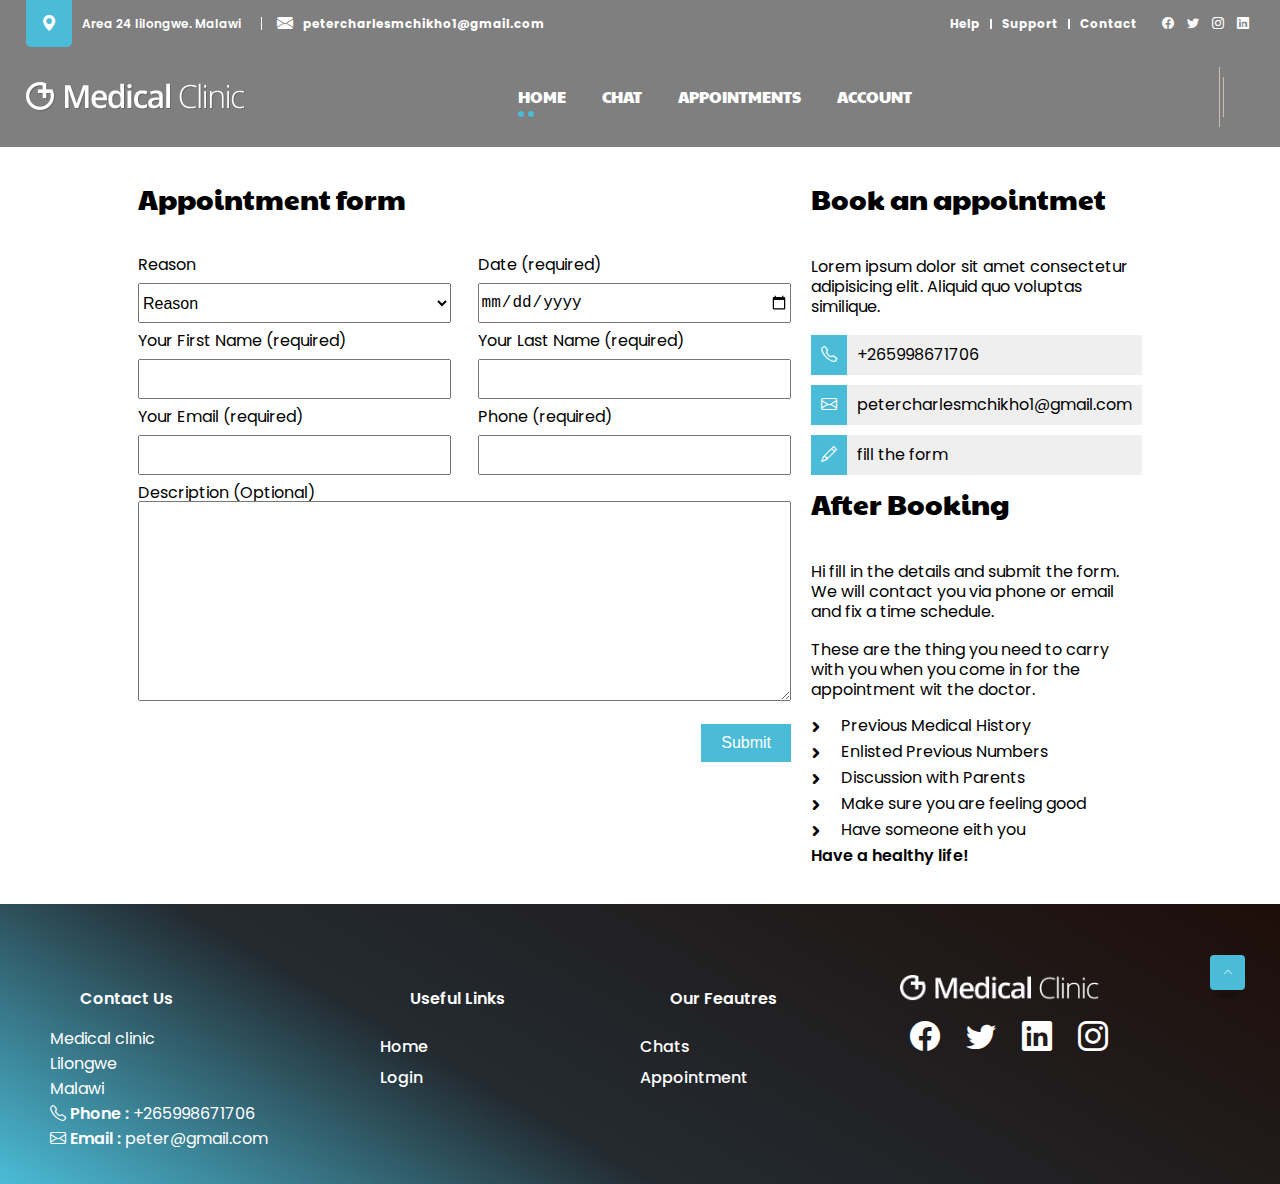
<file: pages/appointments.html>
<!DOCTYPE html>
<html lang="en">
<head>
    <meta charset="UTF-8">
    <meta http-equiv="X-UA-Compatible" content="ie=edge">
    <meta name="viewport" content="width=device-width, initial-scale=1.0">
    <title>Document</title>
    <link rel="stylesheet" href="../assets/css/index.css">
    <link rel="stylesheet" href="../assets/vendor/bootstrap-icons/bootstrap-icons.css">
</head>
<body class="appointment">
    <header id="header" >
        <div class="top-nav">
            <div class="top-nav-left">

                <div class="top-nav-email-location">
                    <div class="top-nav-location">
                        <div class="top-nav-location-icon">
                            <i class="bi bi-geo-alt-fill">

                            </i>
                        </div>
                    </div>
                    <div class="top-nav-email">
                        <div class="top-nav-location-text">
                            <p>
                                Area 24 lilongwe. Malawi
                            </p>
                        </div>
                        <span class="line">

                        </span>
                        <div class="top-nav-email-icon">
                            <i class="bi bi-envelope-fill">

                            </i>
                        </div>
                        <div class="top-nav-email-text">
                            <a href="">
                                petercharlesmchikho1@gmail.com
                            </a>
                        </div>

                    </div>
                </div>
                
                

            </div>
            <div class="top-nav-right">
                <div class="top-nav-links">
                    <div class="top-nav-normal-links">
                        <a href="" class="top-nav-normal-link">
                            Help
                            
                        </a>
                        <span class="social-line">

                        </span>

                        <a href="" class="top-nav-normal-link">
                            Support
                        </a>
                        <span class="social-line">

                        </span>
                        <a href="" class="top-nav-normal-link">
                            Contact
                        </a>

                    </div>
                    <div class="top-nav-social-links">
                        <a href="" class="top-nav-social-link">
                            <i class="bi bi-facebook"></i>
                        </a>
                        <a href="" class="top-nav-social-link">
                            <i class="bi bi-twitter"></i>
                        </a>
                        <a href="" class="top-nav-social-link">
                            <i class="bi bi-instagram"></i>
                        </a>
                        <a href="" class="top-nav-social-link">
                            <i class="bi bi-linkedin"></i>
                        </a>
                    </div>
                </div>

            </div>
        </div>
        <nav>
            <div class="nav-logo">
                <a href="../index.html">
                    <img src="../assets/images/logo.png" alt="">
                </a>

            </div>
            <div class="nav-links-container">
                <ul class="nav-links">
                    <li class="nav-link-main active">
                        <a href="../index.html"  class="main-link">HOME</a>
                    </li>
                    <li class="nav-link-main">
                        <a href="" class="main-link">CHAT</a>
                    </li>
                    <li class="nav-link-main">
                        <a href="#" class="main-link">APPOINTMENTS</a>
                    </li>
                    <li class="nav-link-main">
                        <a href="login/account.html" class="main-link">ACCOUNT</a>
                    </li>
                    
                    
                </ul>

            </div>
            <div class="search-contact">
                <div class="search-contact-lines">
                    <span class="line-one"></span>
                    <span class="line-two"></span>
                </div>
                <div class="search-contact-contact">
                    <a href="pages/login/login.html">
                        <button>
                            LOGIN
                        </button>
                    </a>
                    
                </div>
                <div class="nav-opener">
                    <i class="bi bi-list" id="open-nav"></i>
                </div>

            </div>

        </nav>
        <div class="mobile-nav">
            <div class="nav-container">
                <div class="logo-close">
                    <img src="../assets/images/logo.png" alt="">
                    <i class="bi bi-x" id="close-nav">

                    </i>
                </div>
                <div class="mobile-links">
                    <ul class="mobile-nav-links">
                        <li class="mobile-nav-link-main drop-down-main active">
                            <a href="../index.html"  class="mobile-main-link">HOME
                                
                            </a>
                            
                        </li>
                        <li class="mobile-nav-link-main">
                            <a href="" class="mobile-main-link">CHAT
                                
                            </a>
                        </li>
                        <li class="mobile-nav-link-main drop-down-main">
                            <a href="appointments.html" class="mobile-main-link">APPOINTMENT
                                
                            </a>
                            
                        </li>
                        <li class="mobile-nav-link-main ">
                            <a href="login/account.html" class="mobile-main-link border-bottom">ACCOUNT
                                
                            </a>
                        </li>
                    </ul>
                </div>
                <div class="mobile-social-links">
                    <a href="">
                        <i class="bi bi-facebook"></i>
                    </a>
                    <a href="">
                        <i class="bi bi-twitter"></i>
                    </a>
                    <a href="">
                        <i class="bi bi-instagram"></i>
                    </a>
                    <a href="">
                        <i class="bi bi-linkedin"></i>
                    </a>

                </div>
                <div class="mobile search-contact-contact">
                    <a href="pages/login/login.html">
                        <button>
                            LOGIN
                        </button>
                    </a>
                    
                </div>
                
                
            </div>

        </div>

    </header>
    <main class="appointment">
        <div class="appointment-form section-padding">
            <form action="" id="form">
                <h6>Appointment form </h6>
                <div class="side-by-side">
                    <div class="left">
                        <label for="">Reason</label>
                        <select name="" id="">
                            <option value="">Reason</option>
                        </select>

                    </div>
                    <div class="right">
                        <label for="">Date (required)</label>
                        <input type="date" name="" id="">

                    </div>
                    
                </div>
                <div class="side-by-side">
                    <div class="left">
                        <label for="">Your First Name (required) </label>
                        <input type="text" name="" id="">

                    </div>
                    <div class="right">
                        <label for="">Your Last Name (required)</label>
                        <input type="text" name="" id="">

                    </div>
                    
                </div>
                <div class="side-by-side">
                    <div class="left">
                        <label for="">Your Email (required) </label>
                        <input type="email" name="" id="">

                    </div>
                    <div class="right">
                        <label for="">Phone (required)</label>
                        <input type="number" name="" id="">

                    </div>
                    
                </div>
                <label for="">Description (Optional)</label>
                <textarea name="" id="" cols="30" rows="10"></textarea>
                <div class="submit">
                    <button type="submit">
                        Submit
                    </button>
                </div>
            </form>
            <div class="description">
                <h6>Book an appointmet</h6>
                <p>
                    Lorem ipsum dolor sit amet consectetur
                 adipisicing elit. Aliquid quo voluptas similique.
                </p>
                <div class="contact">
                    <div class="icon">
                        <i class="bi bi-telephone">

                        </i>
                    </div>
                    <div class="text">
                        <p>+265998671706</p>
                    </div>
                </div>
                <div class="contact">
                    <div class="icon">
                        <i class="bi bi-envelope">

                        </i>
                    </div>
                    <div class="text">
                        <p>petercharlesmchikho1@gmail.com</p>
                    </div>
                </div>
                <a href="#form" class="contact">
                    <div class="icon">
                        <i class="bi bi-pencil">

                        </i>
                    </div>
                    <div class="text">
                        <p>fill the form</p>
                    </div>
                </a >
                <h6>After Booking</h6>

                <p>Hi fill in the details and submit the form. We will contact you via phone or email and fix a time schedule.</p>

                <p>These are the thing you need to carry with you when you come in for the appointment wit the doctor.</p>

                    <span><i class="bi bi-chevron-right"></i>Previous Medical History</span>
                    <span><i class="bi bi-chevron-right"></i>Enlisted Previous Numbers</span>
                    <span><i class="bi bi-chevron-right"></i>Discussion with Parents</span>
                    <span><i class="bi bi-chevron-right"></i>Make sure you are feeling good</span>
                    <span><i class="bi bi-chevron-right"></i>Have someone eith you</span>

                <span class="bold">Have a healthy life!</span>

            </div>
        </div>

        
        

    </main>
    <a class="scroll-top scroll-to-target" id="back-to-top" href="#">
        <i class="bi bi-chevron-up"></i>
    </a>
    <footer class="section-padding padding-bottom">
        <div class="top">
          <div class="left-container">
            <div class="footer-heading-location">
              <div class="heading">
                <p class="bold larger">Contact Us</p>
              </div>
              <div class="list-items">
                <p class="not-link">Medical clinic</p>
                <p class="not-link">Lilongwe</p>
                <p class="not-link">Malawi</p>
                <div class="contact-info">
                  <p class="not-link"><i class="bi bi-telephone  white"></i>&nbsp;<span class="white">Phone : </span>+265998671706</p>
                  <p class="not-link"><i class="bi bi-envelope  white"></i>&nbsp;<span class="white">Email : </span>peter@gmail.com</p>
                </div>
              </div>
            </div>
            <div class="footer-heading">
              <div class="heading">
                <p class="bold larger">Useful Links</p>
              </div>
              <div class="list-items">
                <ul class="gray">
                  <li><a href="">Home</a></li>
                  <li><a href="">Login</a></li>
                </ul>
              </div>
            </div>
            <div class="footer-heading">
              <div class="heading">
                <p class="bold larger">Our Feautres</p>
              </div>
              <div class="list-items">
                <ul class="gray">
                  <li><a href="">Chats</a></li>
                  <li><a href="">Appointment</a></li>
                  
                  
                </ul>
              </div>
            </div>
          </div>
          
          <div class="footer-heading last">
            <div class="logo">
              <a href="">
                <img src="../assets/images/logo.png" alt="logo">
                
              </a>
              
            </div>
            <div class="social-links">
              <a href=""><i class="bi bi-facebook"></i></a>
              <a href=""><i class="bi bi-twitter"></i></a>
              <a href=""><i class="bi bi-linkedin"></i></a>
              <a href=""><i class="bi bi-instagram"></i></a>
            </div>
          </div>
        </div>
        
      </footer>
    <script src="../assets/js/main.js"></script>
    
    
</body>
</html>
</file>
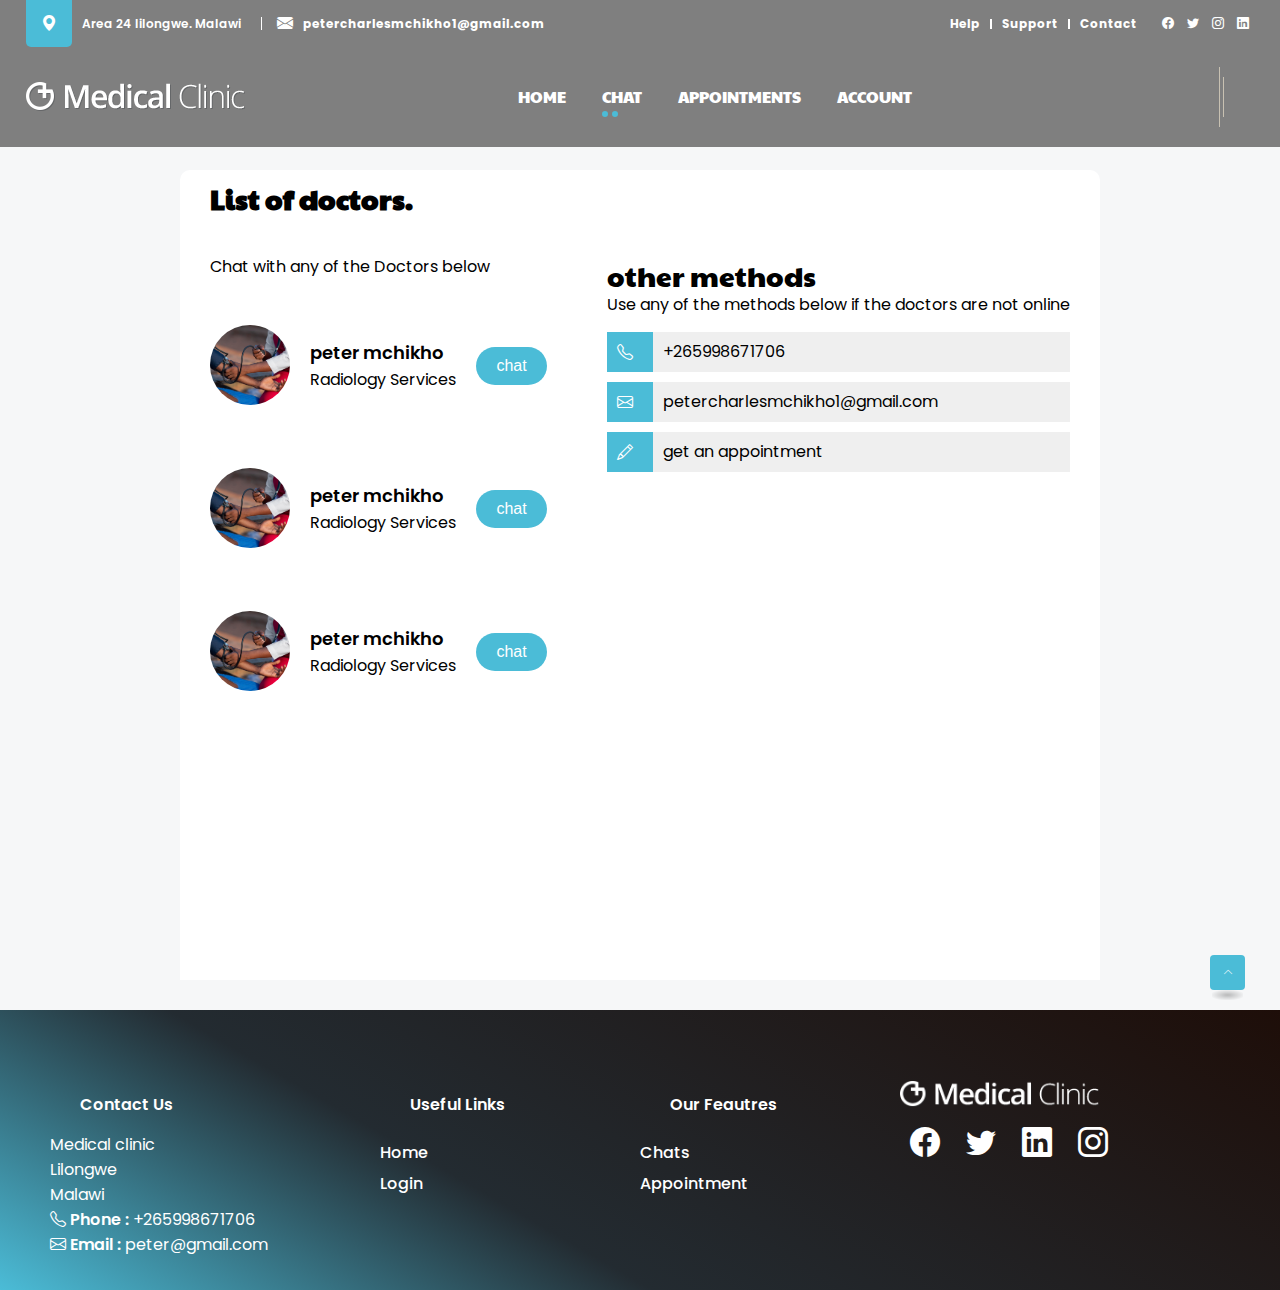
<file: pages/chatlist.html>
<!DOCTYPE html>
<html lang="en">
<head>
    <meta charset="UTF-8">
    <meta http-equiv="X-UA-Compatible" content="ie=edge">
    <meta name="viewport" content="width=device-width, initial-scale=1.0">
    <title>Document</title>
    <link rel="stylesheet" href="../assets/css/index.css">
    <link rel="stylesheet" href="../assets/vendor/bootstrap-icons/bootstrap-icons.css">
</head>
<body class="appointment">
    <header id="header" >
        <div class="top-nav">
            <div class="top-nav-left">

                <div class="top-nav-email-location">
                    <div class="top-nav-location">
                        <div class="top-nav-location-icon">
                            <i class="bi bi-geo-alt-fill">

                            </i>
                        </div>
                    </div>
                    <div class="top-nav-email">
                        <div class="top-nav-location-text">
                            <p>
                                Area 24 lilongwe. Malawi
                            </p>
                        </div>
                        <span class="line">

                        </span>
                        <div class="top-nav-email-icon">
                            <i class="bi bi-envelope-fill">

                            </i>
                        </div>
                        <div class="top-nav-email-text">
                            <a href="">
                                petercharlesmchikho1@gmail.com
                            </a>
                        </div>

                    </div>
                </div>
                
                

            </div>
            <div class="top-nav-right">
                <div class="top-nav-links">
                    <div class="top-nav-normal-links">
                        <a href="" class="top-nav-normal-link">
                            Help
                            
                        </a>
                        <span class="social-line">

                        </span>

                        <a href="" class="top-nav-normal-link">
                            Support
                        </a>
                        <span class="social-line">

                        </span>
                        <a href="" class="top-nav-normal-link">
                            Contact
                        </a>

                    </div>
                    <div class="top-nav-social-links">
                        <a href="" class="top-nav-social-link">
                            <i class="bi bi-facebook"></i>
                        </a>
                        <a href="" class="top-nav-social-link">
                            <i class="bi bi-twitter"></i>
                        </a>
                        <a href="" class="top-nav-social-link">
                            <i class="bi bi-instagram"></i>
                        </a>
                        <a href="" class="top-nav-social-link">
                            <i class="bi bi-linkedin"></i>
                        </a>
                    </div>
                </div>

            </div>
        </div>
        <nav>
            <div class="nav-logo">
                <a href="../index.html">
                    <img src="../assets/images/logo.png" alt="">
                </a>

            </div>
            <div class="nav-links-container">
                <ul class="nav-links">
                    <li class="nav-link-main ">
                        <a href="../index.html"  class="main-link">HOME</a>
                    </li>
                    <li class="nav-link-main active">
                        <a href="#" class="main-link">CHAT</a>
                    </li>
                    <li class="nav-link-main">
                        <a href="appointments.html" class="main-link">APPOINTMENTS</a>
                    </li>
                    <li class="nav-link-main">
                        <a href="login/account.html" class="main-link">ACCOUNT</a>
                    </li>
                    
                    
                </ul>

            </div>
            <div class="search-contact">
                <div class="search-contact-lines">
                    <span class="line-one"></span>
                    <span class="line-two"></span>
                </div>
                <div class="search-contact-contact">
                    <a href="pages/login/login.html">
                        <button>
                            LOGIN
                        </button>
                    </a>
                    
                </div>
                <div class="nav-opener">
                    <i class="bi bi-list" id="open-nav"></i>
                </div>

            </div>

        </nav>
        <div class="mobile-nav">
            <div class="nav-container">
                <div class="logo-close">
                    <img src="../assets/images/logo.png" alt="">
                    <i class="bi bi-x" id="close-nav">

                    </i>
                </div>
                <div class="mobile-links">
                    <ul class="mobile-nav-links">
                        <li class="mobile-nav-link-main drop-down-main active">
                            <a href="../index.html"  class="mobile-main-link">HOME
                                
                            </a>
                            
                        </li>
                        <li class="mobile-nav-link-main">
                            <a href="" class="mobile-main-link">CHAT
                                
                            </a>
                        </li>
                        <li class="mobile-nav-link-main drop-down-main">
                            <a href="appointments.html" class="mobile-main-link">APPOINTMENT
                                
                            </a>
                            
                        </li>
                        <li class="mobile-nav-link-main ">
                            <a href="login/account.html" class="mobile-main-link border-bottom">ACCOUNT
                                
                            </a>
                        </li>
                    </ul>
                </div>
                <div class="mobile-social-links">
                    <a href="">
                        <i class="bi bi-facebook"></i>
                    </a>
                    <a href="">
                        <i class="bi bi-twitter"></i>
                    </a>
                    <a href="">
                        <i class="bi bi-instagram"></i>
                    </a>
                    <a href="">
                        <i class="bi bi-linkedin"></i>
                    </a>

                </div>
                <div class="mobile search-contact-contact">
                    <a href="pages/login/login.html">
                        <button>
                            LOGIN
                        </button>
                    </a>
                    
                </div>
                
                
            </div>

        </div>

    </header>
    <main class="appointment chat">
        <div class="chat-list">
            <div class="heading">
                <h6>List of doctors.</h6>
            </div>
            <div class="chat-description-chat">
                <div class="chats">
                    <p class="margin-left">Chat with any of the Doctors below</p>
                    <div class="chat">
                        <div class="image">
                            <img src="../../assets/images/banner_bg.png" alt="">
                        </div>
                        <div class="info-chat">
                            <span class="name">
                                peter mchikho
        
                            </span>
                            <span class="service">
                                Radiology Services
                                
                            </span>
        
                        </div>
                        <div class="chat-btn">
                            <a href="">
                                <button>
                                    chat
                                </button>
                            </a>
        
                        </div>
                    </div>
                    <div class="chat">
                        <div class="image">
                            <img src="../../assets/images/banner_bg.png" alt="">
                        </div>
                        <div class="info-chat">
                            <span class="name">
                                peter mchikho
        
                            </span>
                            <span class="service">
                                Radiology Services
                                
                            </span>
        
                        </div>
                        <div class="chat-btn">
                            <a href="">
                                <button>
                                    chat
                                </button>
                            </a>
        
                        </div>
                    </div>
                    <div class="chat">
                        <div class="image">
                            <img src="../../assets/images/banner_bg.png" alt="">
                        </div>
                        <div class="info-chat">
                            <span class="name">
                                peter mchikho
        
                            </span>
                            <span class="service">
                                Radiology Services
                                
                            </span>
        
                        </div>
                        <div class="chat-btn">
                            <a href="">
                                <button>
                                    chat
                                </button>
                            </a>
        
                        </div>
                    </div>

                </div>
                <div class="description-chat">
                    <h6>other methods</h6>
                    <p>Use any of the methods below if the doctors are not online</p>
                    <div class="contact">
                        <div class="icon">
                            <i class="bi bi-telephone">
    
                            </i>
                        </div>
                        <div class="text">
                            <p>+265998671706</p>
                        </div>
                    </div>
                    <div class="contact">
                        <div class="icon">
                            <i class="bi bi-envelope">
    
                            </i>
                        </div>
                        <div class="text">
                            <p>petercharlesmchikho1@gmail.com</p>
                        </div>
                    </div>
                    <a href="appointments.html" class="contact">
                        <div class="icon">
                            <i class="bi bi-pencil">
    
                            </i>
                        </div>
                        <div class="text">
                            <p>get an appointment</p>
                        </div>
                    </a >
                </div>

            </div>
            
        </div>


        
        

    </main>
    <a class="scroll-top scroll-to-target" id="back-to-top" href="#">
        <i class="bi bi-chevron-up"></i>
    </a>
    <footer class="section-padding padding-bottom">
        <div class="top">
          <div class="left-container">
            <div class="footer-heading-location">
              <div class="heading">
                <p class="bold larger">Contact Us</p>
              </div>
              <div class="list-items">
                <p class="not-link">Medical clinic</p>
                <p class="not-link">Lilongwe</p>
                <p class="not-link">Malawi</p>
                <div class="contact-info">
                  <p class="not-link"><i class="bi bi-telephone  white"></i>&nbsp;<span class="white">Phone : </span>+265998671706</p>
                  <p class="not-link"><i class="bi bi-envelope  white"></i>&nbsp;<span class="white">Email : </span>peter@gmail.com</p>
                </div>
              </div>
            </div>
            <div class="footer-heading">
              <div class="heading">
                <p class="bold larger">Useful Links</p>
              </div>
              <div class="list-items">
                <ul class="gray">
                  <li><a href="">Home</a></li>
                  <li><a href="">Login</a></li>
                </ul>
              </div>
            </div>
            <div class="footer-heading">
              <div class="heading">
                <p class="bold larger">Our Feautres</p>
              </div>
              <div class="list-items">
                <ul class="gray">
                  <li><a href="">Chats</a></li>
                  <li><a href="">Appointment</a></li>
                  
                  
                </ul>
              </div>
            </div>
          </div>
          
          <div class="footer-heading last">
            <div class="logo">
              <a href="">
                <img src="../assets/images/logo.png" alt="logo">
                
              </a>
              
            </div>
            <div class="social-links">
              <a href=""><i class="bi bi-facebook"></i></a>
              <a href=""><i class="bi bi-twitter"></i></a>
              <a href=""><i class="bi bi-linkedin"></i></a>
              <a href=""><i class="bi bi-instagram"></i></a>
            </div>
          </div>
        </div>
        
      </footer>
    <script src="../assets/js/main.js"></script>
    
    
</body>
</html>
</file>
<file: assets/css/index.css>
/* CSS RESET*/
@import url('https://fonts.googleapis.com/css2?family=Pacifico&family=Paytone+One&family=Poppins:ital,wght@0,300;0,400;0,500;0,600;0,700;0,800;1,300;1,400;1,500;1,600;1,700;1,800&display=swap');

html, body, div, span, applet, object, iframe,
h1, h2, h3, h4, h5, h6, p, blockquote, pre,
a, abbr, acronym, address, big, cite, code,
del, dfn, em, img, ins, kbd, q, s, samp,
small, strike, strong, sub, sup, tt, var,
b, u, i, center,
dl, dt, dd, header ol, header ul, header li,
footer ol, footer ul, footer li,
fieldset, form, label, legend,
table, caption, tbody, tfoot, thead, tr, th, td,
article, aside, canvas, details, embed, 
figure, figcaption, footer, header, hgroup, 
menu, nav, output, ruby, section, summary,
time, mark, audio, video {
	margin: 0;
	padding: 0;
	border: 0;
	font-size: 100%;
	font: inherit;
	vertical-align: baseline;
}
::-moz-selection { /* Code for Firefox */
  color: var(--color-white);
  background: var(--color-blue);
}

::selection {
  color: var(--color-white);
  background: var(--color-blue);
}
/* HTML5 display-role reset for older browsers */
article, aside, details, figcaption, figure, 
footer, header, hgroup, menu, nav, section {
	display: block;
}
body {
	line-height: 1;
    width:100%;
}
header ol, header ul,footer ol, footer ul {
	list-style: none;
}
blockquote, q {
	quotes: none;
}
blockquote:before, blockquote:after,
q:before, q:after {
	content: '';
	content: none;
}
table {
	border-collapse: collapse;
	border-spacing: 0;
}
button{
    cursor: pointer;
}

/*------------------------------------------------
## Layout
------------------------------------------------*/

/*making 10px our base size*/
html {
	/* 1rem = 10px */
	font-size: 62.5%;

	/* Border Box fix */
	box-sizing: border-box;

	/* Smooth scrolling */
	scroll-behavior: smooth;
    width:100%;
    line-height: 1.5;
	background: var(--color-bg);
    
}


/*------------------------------------------------
## CSS variables
------------------------------------------------*/
:root{
    /*
    COLORS
    */
    
    --color-blue:#4bbcd7;
    --top-color:#fff;
    --color-white:#ffffff;
    --nav-color:rgba(255,255,255,0.3);
    --nav-icons-color:#FFF;
    --font-family:'Poppins', sans-serif;
	--tg-heading-font-family: 'Paytone One', sans-serif;
    --tg-pacifico-font-family: 'Pacifico', cursive;
    /* Screen widths for reference not usage */
    --wide: 128rem; /* 320px diff (1280 px)*/ 
    --desktop: 96rem; /* 240px diff(960 px) */
    --tablet: 72rem; /* 180px diff (720 px)*/
    --phone: 54rem;/*(540 px) */
    /* Text sizing */
    --base-size: 1.6rem; /* 16px */
    --type-scale: 1.1; /*search type scale.com */
    --type-scale-headings:1.33;
    --small: var(--base-size);
    --body: calc( var(--base-size) * var(--type-scale) ); /* 21.33px */
    --body-headings:calc( var(--base-size) * var(--type-scale-headings));
    --h6: calc( var(--body-headings) * var(--type-scale-headings) ); /* 28.43px */
    --h5: calc( var(--h6) * var(--type-scale-headings) );/* 28.43px * 1.33  =37.8 px*/
    --h4: calc( var(--h5) * var(--type-scale-headings) );/* 28.43px * 1.33 * 1.33  = 50.28 px*/
    --h3: calc( var(--h4) * var(--type-scale-headings) );/* 28.43px * 1.33 * 1.33 * 1.33  = 66.8 px*/
    --h2: calc( var(--h3) * var(--type-scale-headings) );/* 28.43px * 1.33 * 1.33 * 1.33 * 1.33  = 88.95 px*/
    --h1: calc( var(--h2) * var(--type-scale-headings) );/* 28.43px * 1.33 * 1.33 * 1.33 * 1.33  = 118.31 px*/

}

/*responsive typography */
@media screen and (max-width: 72rem) {
	:root {
		--type-scale: 1.20;
		--type-scale-headings: 1.20;
	}
}

@media screen and (max-width: 56rem) {
	:root {
		--type-scale: 1.10;
		--type-scale-headings: 1.10;
	}
}
@media screen and (max-width: 30rem) {
	:root {
		--type-scale: 1.05;
		--type-scale-headings: 1.05;
        
    }
}


/*------------------------------------------------
## Typography
------------------------------------------------*/
h1,
h2,
h3,
h4,
h5,
h6 {
	font-family: var(--tg-heading-font-family);
}

h1 {
	font-size: var(--h1);
	line-height: calc( var(--h1) * var(--type-scale) * 1.2 );
}

h2 {
	font-size: var(--h2);
	line-height: calc( var(--h2) * var(--type-scale) * 1.2 );
}

h3 {
	font-size: var(--h3);
	line-height: calc( var(--h3) * var(--type-scale) * 1.2 );
}

h4 {
	font-size: var(--h4);
	line-height: calc( var(--h4) * var(--type-scale) * 1.2 );
}

h5 {
	font-size: var(--h5);
	line-height: calc( var(--h5) * var(--type-scale) * 1.2 );
}

h6 {
	font-size: var(--h6);
	line-height: calc( var(--h6) * var(--type-scale) * 1.2 );
}

p {
	margin-bottom: var(--body);
	font-weight: 400;
	font-size: 16px;
	line-height: 20px;    
}
.sub-info p{
  line-height: 150%;

}
@media screen and (max-width: 30rem) {
	p {
		font-size: 16px;
    }
	h1 {
	font-size: calc(var(--h1) * 1.5);
	line-height: calc( var(--h1) * var(--type-scale) * 1.5 );
}

h2 {
	font-size: calc(var(--h2) * 1.5);
	line-height: calc( var(--h2) * var(--type-scale) * 1.5 );
}

h3 {
	font-size: calc(var(--h3) * 1.5);
	line-height: calc( var(--h3) * var(--type-scale) * 1.5 );
}

h4 {
	font-size: calc(var(--h4) * 1.5);
	line-height: calc( var(--h4) * var(--type-scale) * 1.5 );
}

h5 {
	font-size: calc(var(--h5) * 1.5);
	line-height: calc( var(--h5) * var(--type-scale) * 1.5 );
}

h6 {
	font-size: calc(var(--h6) * 1.5);
	line-height: calc( var(--h6) * var(--type-scale) * 1.5 );
}
}
@media screen and (max-width: 380px) {
	
	h1 {
	font-size: calc(var(--h1) * 1.3);
	line-height: calc( var(--h1) * var(--type-scale) * 1.2 );
}

h2 {
	font-size: calc(var(--h2) * 1.3);
	line-height: calc( var(--h2) * var(--type-scale) * 1.2 );
}

h3 {
	font-size: calc(var(--h3) * 1.3);
	line-height: calc( var(--h3) * var(--type-scale) * 1.2 );
}

h4 {
	font-size: calc(var(--h4) * 1.3);
	line-height: calc( var(--h4) * var(--type-scale) * 1.2 );
}

h5 {
	font-size: calc(var(--h5) * 1.3);
	line-height: calc( var(--h5) * var(--type-scale) * 1.2 );
}

h6 {
	font-size: calc(var(--h6) * 1.3);
	line-height: calc( var(--h6) * var(--type-scale) * 1.2 );
}
}


small,
.small-text {
	font-size: var(--base-size);
	line-height: calc( var(--base-size) * var(--type-scale) );
}


em {
	font-style: italic;
	font-variation-settings: 'wght' 200;
}
form p{
    margin:0;
}


/*------------------------------------------------
## Layout
------------------------------------------------*/
*,
*:before,
*:after {
	position: relative;
	box-sizing: inherit;
}

body {
	font-size: var(--base-size);
	font-family: var(--font-family);
	padding: 0;
	margin: 0;
	box-sizing: border-box;
	color: var(--text-lighter);
	width:100%;
}
html{
	padding: 0;
	margin: 0;
	box-sizing: border-box;
	width:100%;
    background: var(--background);
}

/*------------------------------------------------
## Links
------------------------------------------------*/
a {
	color: unset;
    text-decoration: none;
    font-weight: 700;
}


ol,
ul {
	line-height: var(--body);
}
header{
	position: absolute;
	left: 0;
	top: 0px;
	width: 100%;
	z-index: 1000;
	height: auto;
	transition: position 0.3s;
}

header.header-scrolled{
    position: fixed;
    top:0;
    left:0;
    right:0;
    display:flex;
    flex-direction: column;
    padding-left:0% ;
    padding-right:0% ;
    z-index: 1000;
	-webkit-animation-name: fadeInDown;
	animation-name: fadeInDown;
	-webkit-animation-duration: 1s;
	animation-duration: 1s;
	-webkit-animation-fill-mode: both;
	animation-fill-mode: both;
	}
	@-webkit-keyframes fadeInDown {
	0% {
	opacity: 0;
	-webkit-transform: translate3d(0, -100%, 0);
	transform: translate3d(0, -100%, 0);
	}
	100% {
	opacity: 1;
	-webkit-transform: none;
	transform: none;
	}
	}
	@keyframes fadeInDown {
	0% {
	opacity: 0;
	-webkit-transform: translate3d(0, -100%, 0);
	transform: translate3d(0, -100%, 0);
	}
	100% {
	opacity: 1;
	-webkit-transform: none;
	transform: none;
	}
	}

header .top-nav{
    display:flex;
    justify-content: space-between;
    color: var(--top-color);
	background: var(--nav-color);
    align-items: center;
    font-size: 12px;
	padding-left: 2%;
	padding-right:2%;
    font-weight: 600;
}

header.header-scrolled .top-nav{
	display: none;
	visibility: hidden;
	opacity: 0;
}
header p{
    margin-bottom: 0;  
    font-size: 12px;
    font-weight: 600;  
}

.top-nav-email-location,.top-nav-location,.top-nav-email{
    display: flex;  
}
.top-nav-location-text{
    padding-left: 10px;
}
.top-nav-location-icon{
    padding: 15px;
    background: var(--color-blue);
    border-radius: 0px 0px 5px 5px;
    color:var(--color-white);
    font-size: 16px;
}
.top-nav-email{
    align-items: center;
}
.line{
    background:var(--top-color);
    height: 13px;
    width:1px;
    margin-left: 20px;
    margin-right: 15px;
}
.top-nav-normal-links{
    margin-right:20px;
    
}
.social-line{
    background:var(--top-color);
    height: 10px;
    width:2px;
    margin-left: 10px;
    margin-right: 10px; 
}
.top-nav-social-links a{
    margin-left: 5px;
    margin-right: 5px; 
}
.bi-envelope-fill{
    font-size: 16px;
    margin-right: 10px;
}
.top-nav-links,.top-nav-normal-links{
    display:flex;
    align-items: center;
}

.top-nav a{
	transition: all 0.3s;
	cursor: pointer;
}
.top-nav a:hover{
	color:var(--color-blue);
}

nav{
	width: 100%;
	background: var(--nav-color);
	color: var(--nav-icons-color);
	display:flex;
	justify-content: space-between;
	align-items: center;
	height:100px;
	padding:0px 2%;
	
}
header.header-scrolled nav{
	margin-top: 0px;
	border-radius: 0px;
	background: #7f7f7f;
}
.nav-logo img{
	max-height: 54px;
}
.nav-links-container{
	height:100%;
}
.nav-links-container ul{
	display: flex;
	height:100%;
}
.nav-link-main{
	margin-right: 36px;
	height:100%;
}
.nav-link-main a.main-link{
	height:100%;
    display: flex;
    align-items: center;
    font-size: 16px;
    text-transform: uppercase;
    color: var(--tg-menu-color);
    line-height: 1;
    position: relative;
    z-index: 1;
    font-family: var(--tg-heading-font-family);
	font-weight: 400;
}
.nav-link-main a.main-link::before{
    content: "";
    position: absolute;
    left: 0;
    bottom: 30%;
    width: 6px;
    height: 6px;
    border-radius: 50%;
    background: var(--color-blue);
    transition: .3s ease-in-out;
    opacity: 0;
    margin-left: 20px;
    z-index: 1;
}
.nav-link-main a.main-link::after{
    content: "";
    position: absolute;
    left: 0;
    bottom: 30%;
    width: 6px;
    height: 6px;
    border-radius: 50%;
    background: var(--color-blue);
    transition: .3s ease-in-out;
    opacity: 0;
    margin-left: 20px;
    z-index: 1;
}
.nav-link-main:hover a.main-link::before,
.nav-link-main.active a.main-link::before{
  opacity: 1;
  margin-left: 0px;
  
}
.nav-link-main:hover a.main-link::after,
.nav-link-main.active a.main-link::after{
    opacity: 1;
    margin-left: 10px;   
}

.nav-link-minor li{
	margin-bottom: 20px;
}
 nav ul li .nav-link-minor{
    position: absolute;
    top: 100px;
    min-width: 230px;
	height:auto;
    background: var(--nav-color);
    padding: 18px;
    border: 1px solid #d9d9d9;
    margin: 0 0;
    transform: scale(1, 0);
    transform-origin: 0 0;
    -webkit-transition: all 0.3s ease-in-out;
    -moz-transition: all 0.3s ease-in-out;
    -ms-transition: all 0.3s ease-in-out;
    -o-transition: all 0.3s ease-in-out;
    transition: all 0.3s ease-in-out;
    -webkit-box-shadow: 0px 30px 70px 0px rgba(137, 139, 142, 0.15);
    -moz-box-shadow: 0px 30px 70px 0px rgba(137, 139, 142, 0.15);
    box-shadow: 0px 30px 70px 0px rgba(137, 139, 142, 0.15);
    border-radius: 0;
    padding: 18px ;
    display: block;
    visibility: hidden;
    opacity: 0;
    z-index: 9;
    border-radius: 0 0 5px 5px;
    
}
 nav ul li:hover .nav-link-minor{
    transform: scale(1);
    visibility: visible;
    opacity: 1;
}
ul li ul li{
	display:flex;
	align-items: center;
	margin-bottom: 20px;
	
}
ul li ul li a{
	font-family: var(--tg-heading-font-family);
	font-size: 16px;
	font-weight: 400;
}
ul li ul li span{
	width: 0px;
    height: 0px;
}
ul li ul li:hover span,
ul li ul li.active span{
	display: block;
    width: 7px;
    height: 7px;
    margin-right: 7px;
    border-radius: 50%;
    background: var(--color-blue);
    transition: .3s ease-in-out;
}

.search-contact{
	display:flex;
	height: 100%;
	align-items: center;
	justify-content: space-between;
}
.search-contact-lines{
    height: 100px;
	display: flex;
    align-items: center;
	margin-right: 30px;
}
.line-one{
	height: 60%;
	width: 1px;
	background: #c8c1b2;
	margin-right: 3px;
	display: block;

}
.line-two{
	height: 40%;
	width: 1px;
	background: #c8c1b2;
	display: block;

}
.search-contact-icons{
	display:flex;
	margin-right: 10px;
	justify-content: space-between;
	
}
.search-contact-icons i{
	font-size: 18px;
	cursor: pointer;
}
.search-contact-icons i.bi-search:hover{
	color: var(--color-blue);
}
.search-contact-icons div{
	margin-right: 20px;
	position: relative;
}
.search-contact-icons div span.counter{
  position: absolute;
  top: -10px;
  right:-15px;
  background: var(--color-blue);
  height: 20px;
  width:20px;
  border-radius: 50%;
  text-align: center;
  font-weight: 600;
  color: var(--color-white);
}

.search-contact-contact button{
	padding:15px 20px;
	border-radius: 30px;
	font-size: 15px;
	font-weight: 600;
	outline: none;
	border:none;
	background: var(--color-blue);
	color:var(--color-white);
	transition: all 0.3s;
	
}

.search-contact-contact button:hover{
	background: var(--nav-icons-color);
	color:var(--color-blue);
}
@media screen and (max-width:1300px){
	.search-contact-contact button{
		display:none;
	}
	
}
.nav-opener{
	margin-left: 20px;
	font-size: 35px;
	color:var(--color-white);
	-webkit-text-stroke: 2px;
	cursor:pointer;
	display:none;
}
@media screen and (max-width:1200px){
.nav-links-container{
	display:none;
}
.nav-opener{
	display: block;
}
}
@media screen and (max-width:1200px){
	.top-nav-normal-links{
		display:none;
	}
}
@media screen and (max-width:700px){
	header .top-nav{
		display: none;
		visibility: hidden;
		opacity: 0;
	}
}
@media screen and (max-width:700px){
	header{
		padding-left:0% ;
        padding-right:0% ;
		position: fixed;
		top:0;
		left:0;
		right:0;
		display:flex;
		flex-direction: column;
		padding-left:0% ;
		padding-right:0% ;
		z-index: 1000;
	}
	header.header-scrolled{
		animation: none;
	}
	nav{
		margin-top: 0px;
		border-radius: 0px;
		background:#7f7f7f;
	}
}
@media screen and (max-width:450px){
 .search-contact-lines{
	display:none;
 }
 .search-contact-icons{
	display:none;
 }
}
.mobile-nav{
	display: none;
}
@media screen and (max-width:1200px){
	.mobile-nav.show{
		background: rgba(0, 0, 0, 0.5);
		position: fixed;
		z-index: 1500;
		top:0;
		left:0;
		bottom: 0;
		right:0;
		display:flex;
		flex-direction: row-reverse;
	}
	.mobile-nav.show .nav-container{
		width:300px;
		max-width: 100%;
		height:100%;
		max-height: 100%;
		background: var(--color-blue);
		overflow-y: scroll;
	   -webkit-animation-name: fadeInRight;
		animation-name: fadeInRight;
		-webkit-animation-duration: 1s;
		animation-duration: 1s;
		-webkit-animation-fill-mode: both;
		animation-fill-mode: both;
		}
		@-webkit-keyframes fadeInRight {
		0% {
		opacity: 0;
		-webkit-transform: translate3d(100%, 0, 0);
		transform: translate3d(100%, 0, 0);
		}
		100% {
		opacity: 1;
		-webkit-transform: none;
		transform: none;
		}
		}
		@keyframes fadeInRight {
		0% {
		opacity: 0;
		-webkit-transform: translate3d(100%, 0, 0);
		transform: translate3d(100%, 0, 0);
		}
		100% {
		opacity: 1;
		-webkit-transform: none;
		transform: none;
		}
		}
	.logo-close{
		padding:30px 20px;
		display: flex;
		align-items: center;
		justify-content: space-between;
		font-size: 30px;
		font-weight: 900;
		color:#292b37;
		-webkit-text-stroke: 2px;
	}
	.mobile-nav .logo-close i{
	 -webkit-animation-name: rotateIn;
	animation-name: rotateIn;
	-webkit-animation-duration: 2s;
	animation-duration: 2s;
	-webkit-animation-fill-mode: both;
	animation-fill-mode: both;
	}
	@-webkit-keyframes rotateIn {
	0% {
	-webkit-transform-origin: center;
	transform-origin: center;
	-webkit-transform: rotate3d(0, 0, 1, -200deg);
	transform: rotate3d(0, 0, 1, -200deg);
	opacity: 0;
	}
	100% {
	-webkit-transform-origin: center;
	transform-origin: center;
	-webkit-transform: none;
	transform: none;
	opacity: 1;
	}
	}
	@keyframes rotateIn {
	0% {
	-webkit-transform-origin: center;
	transform-origin: center;
	-webkit-transform: rotate3d(0, 0, 1, -200deg);
	transform: rotate3d(0, 0, 1, -200deg);
	opacity: 0;
	}
	100% {
	-webkit-transform-origin: center;
	transform-origin: center;
	-webkit-transform: none;
	transform: none;
	opacity: 1;
	}
	}
	.logo-close i{
		cursor: pointer;
	}
	.logo-close img{
		width: 150px;
	}
	.mobile-nav-links{
		display: flex;
		flex-direction: column;
	}
	.mobile-nav-links li a{
		display: flex;
		align-items: center;
		justify-content: space-between;
		width:100%;
		height: 50px;
		padding:10px;
		padding-left: 20px;
		
		font-size: 16px;
		text-transform: uppercase;
		color: var(--color-white);
		line-height: 1;
		font-family: var(--tg-heading-font-family);
		font-weight: 400;
		
		
	}
	
	.mobile-nav-links li ul li{
		display: flex;
		align-items: center;
		margin:0px;
	}
	.mobile-nav-link-minor li a{
		padding-left: 40px;
	}
	.drop-down{
		padding: 10px;

		background: #e6e6e6;
		border-radius: 5px;
		font-size: 10px;
		font-weight: 900;
		color:#292b37;
		-webkit-text-stroke: 2px;
	}
	.mobile-nav-link-minor{
		display:none;
		height:0;
		overflow: hidden;
		opacity: 0;
		transition: all 0.3;
	}
	li.show .mobile-nav-link-minor{
		display: flex;
		flex-direction: column;
		height:auto;
		opacity: 1;

	}
	.nav-container .mobile-social-links{
		margin-top: 20px;
		padding: 10px;	
		display: flex;
		flex-wrap: wrap;
		justify-content: center;
	}
	.nav-container .mobile-social-links a{
		padding: 10px 15px;
		text-align: center;
		border: 1px solid var(--top-color);
		border-radius: 4px;
		margin: 5px;
		color:var(--nav-icons-color);
	}
	.nav-container .mobile-social-links a:hover{
		color:var(--color-white);
		background: var(--color-blue);
		border:none;
	}
	.nav-container .search-contact-icons{
        justify-content: center;
		margin-top: 30px;
		padding:20px;
		margin-right: 0px;
		
	}
	.nav-container .search-contact-icons div{
        border: 1px solid var(--top-color);
		padding: 10px;
	}
	
}
@media screen and (max-width:450px){
	.nav-container .search-contact-icons{
		display:flex;
	}

}









.hero {
    position: relative;
    background-image: url(../images/banner_bg.png);
    background-size: cover;
    background-position: center;
    width: 100%;
    padding-top: 100px;
    min-height: 100vh;
    z-index: 1;
	display: flex;
	justify-content: center;
	
}
.hero-content{
	padding-top:90px;
	max-width:550px;
	text-align: center;
	display:flex;
	flex-direction: column;
	align-items: center;
	justify-content:center;
}
@media screen and (max-width:700px){
	.hero-content{
		padding-top:20px;
		max-width:550px;
		text-align: center;
		display:flex;
		flex-direction: column;
		align-items: center;
		justify-content:center;
	}
	
}

.hero-content h2{
	font-size: 100px;
	line-height: 105px;
	margin-bottom:10px;
	color:var(--color-white);
}
.hero-content h6{
	font-size: 30px;
	line-height: 35px;
	margin-bottom:10px;
	color:var(--color-blue);
}
@media screen and (max-width:698px){
	.hero-content h2{
		font-size: 70px;
		line-height: 75px;
	}
	.hero-content h6{
		font-size: 20px;
		line-height: 25px;
	}
}
@media screen and (max-width:430px){
	.hero-content h2{
		font-size: 60px;
		line-height: 65px;
	}
	.hero-content h6{
		font-size: 20px;
		line-height: 25px;
	}
}
@media screen and (max-width:350px){
	.hero-content h2{
		font-size: 50px;
		line-height: 55px;
	}
	.hero-content h6{
		font-size: 20px;
		line-height: 25px;
	}
}
@media screen and (max-width:300px){
	.hero-content h2{
		font-size: 40px;
		line-height: 45px;
	}
	.hero-content h6{
		font-size: 18px;
		line-height: 20px;
	}
}
.hero-content a{
	margin-top: 10px;
}
.hero-content button{
	padding:15px 30px;
	border-radius:40px;
	background:var(--color-blue);
	color:var(--color-white);
	outline:none;
	font-size: calc(var(--body) - 3px);
	border:none;
	font-weight:600;
	transition: all 0.3s;
}
h2.blue{
	color:var(--color-blue);
	font-size: 80px;
}
.hero-content button:hover{
	background: #1e0e09;
}
.hero-content img{
	width:95%;
	margin-top: 20px;
}
.banner-shape-wrap{
	position: absolute;
	z-index: -1;
	top:0;
	left: 0;
	right:0;
	bottom: 0;
}
@media screen and (max-width:1200px){
	.banner-shape-wrap{
		display:none;
	}
	
}
.banner-shape-wrap img{
	position: absolute;
	z-index: -1;
	max-width:200px;
	transition: all 0.3s;
}
.banner-shape-wrap img:nth-child(1) {
    bottom: 17%;
    left: 9%;
}
.banner-shape-wrap img:nth-child(2) {
    left: 24%;
    bottom: 7%;
}
.banner-shape-wrap img:nth-child(3) {
    right: 11%;
    bottom: 3%;
}
.banner-shape-wrap img:nth-child(4) {
    right: 3%;
    bottom: 26%;
}




.hero-feature{
	background: url(../images/area_bg.jpg)no-repeat;
	background-size: cover;
}
.home-one .feature{
	display:flex;
	display: flex;
	justify-content: space-between;
	flex-wrap: wrap;
	
}

.home-one .feature-container{
	background:#5dbae6;
	padding: 20px;
	flex-basis: calc(100% / 3);
	display: flex;
	flex-direction: column;
	justify-content: center;
	align-items: center;
	text-align: center;
	min-height: 300px;
	color:#ffffff;
	transition:all 0.3s;
}
.home-one .feature-container.blue{
	background:#1698d6;
}
.home-one .feature-container i{
	font-size:30px;
	transition:all 0.3s;
}
.home-one .feature-container:hover i{
	font-size:50px;
}
.home-one .feature-container i.large{
	font-size:80px;
}
@media screen and (max-width:660px){
	.home-one .feature{
		display:flex;
		display: flex;
		justify-content: space-between;
		flex-wrap: wrap;
		flex-direction: column;
		
	}
	
	.home-one .feature-container{
		
		flex-basis: 100%;
	}

}














































/*
==========================FOOOTER START==================

*/
footer{
	padding-top: 70px;
	background: linear-gradient(30deg, var(--color-blue) 0%, #232b31 37%, #1e0e09 100%);
    color:var(--color-white);
	width:100%;
	overflow: hidden;
}
footer .top{
	display: flex;
	flex-wrap: wrap;
}
footer .top .footer-heading,.heading{
	min-width: 200px;
	margin-right: 30px;
	margin-bottom: 30px;
    font-weight: 700;
}
footer .top .footer-heading-location{
	width: 300px;
	margin-right: 30px;
	margin-left:50px;
	margin-bottom: 30px;
}
footer .top .footer-heading .logo a img{
		width: 200px;
}
footer .top .footer-heading .logo a{
	display: flex;
    align-items: center;
    font-size: 28px;
    font-weight: 600;
    
}
footer .top .footer-heading .logo a h5{
  font-size: 35px;
}
@media screen and (max-width:480px){
  footer .top .footer-heading .logo a h5{
    font-size: 30px;
  }
}
footer .heading{ 
margin-top: 5px;
margin-bottom: 5px;

}

.bold-footer{
	font-weight: 600;

}
footer a{
	font-weight: 500;
}
footer p{
	margin-bottom: 5px;
}
.left-container{
	display: flex;
	justify-content: space-between;
}
@media screen and (max-width:1200px){
	footer{
		padding-top: 20px;
	}
	footer .top{
		display: flex;
		flex-direction: column-reverse;
	}
	.left-container{
		display: flex;
		flex-direction: column;
	}
	footer .top .footer-heading{
		width: 100%;
		min-width:100%;
		
	}
	footer .top .footer-heading-location{
		width: 100%;
		margin-right: 30px;
		margin-left:0px;
		margin-bottom: 30px;
	}
	footer.section-padding{
		padding-left: 5% !important;
	}

}

footer ul li {
   font-size: calc(var(--body) -1px);
   margin-top: 15px;
   color:var(--color-white)
}
footer p.not-link {
	font-size: calc(var(--body) -1px);
    color:var(--color-white);
}
footer p.not-link .white{
	color:var(--color-white);
	font-weight: 600;
}
footer ul li a{
	color:var(--color-white)
 }
 footer .social-links{
	font-size: 30px;
	margin-top: 20px;
 }
 footer .social-links a{
	margin: 10px;
	color:var(--color-white);
 }
 footer .social-links a:hover,footer ul li a:hover{
	color:var(--color-white);
	font-weight: 600;
 }
 footer .social-links a:hover i{
    transform: scale(1.05);
 }
 /*
==========================FOOOTER END==================
*/
/* scrollUp */
.scroll-top {
    width: 35px;
    height: 35px;
    line-height: 35px;
    position: fixed;
    bottom: -10%;
    right: 35px;
    font-size: 10px;
    border-radius: 4px;
    z-index: 99;
    color: var(--color-white);
    text-align: center;
    cursor: pointer;
    background: var(--color-blue);
    transition: all 1s ease 0s;
    border: none;
}
.scroll-top.open {
	bottom: 30px;
}
.scroll-top::after {
	position: absolute;
	z-index: -1;
	content: '';
	top: 100%;
	left: 5%;
	height: 10px;
	width: 90%;
	opacity: 1;
	background: radial-gradient(ellipse at center, rgba(0, 0, 0, 0.25) 0%, rgba(0, 0, 0, 0) 80%);
}
.scroll-top:hover {
	background: #4bbcd7;
}
.appointment header .top-nav{
	background: #7f7f7f;
}
.appointment header nav{
	background: #7f7f7f;
}
main.appointment{
	padding-top: 150px;
}
main.appointment .section-padding{
	padding-left: 10% !important;
	padding-right: 10% !important;
}
@media screen and (max-width:1100px){
	main.appointment .section-padding{
		padding-left: 2% !important;
		padding-right: 2% !important;
	}
	
}
.appointment-form{
	margin-top:20px;
	margin-bottom:20px;
	display:flex;

}

.appointment-form form{
	flex-basis:70%;
	padding:10px;
}
.appointment-form .description{
	flex-basis:30%;
	padding:10px;
	display:flex;
	flex-direction:column;

}
@media screen and (max-width:900px){
	.appointment-form{
		flex-direction:column;
	
	}
	.appointment-form form{
		flex-basis:100%;
	
	}
	.appointment-form .description{
		flex-basis:100%;
		
	
	}
	
}
.appointment-form  h6{
	margin-bottom: 40px;	
}
.appointment-form form .side-by-side{
	display:flex;
	justify-content:space-between;
}
.appointment-form form .side-by-side .left,
.appointment-form form .side-by-side .right{
    flex-basis:48%;
	display:flex;
	flex-direction:column;
}
@media screen and (max-width:600px){
	.appointment-form form .side-by-side{
		flex-direction:column;
	}
	.appointment-form form .side-by-side .left,
	.appointment-form form .side-by-side .right{
		flex-basis:100%;
		
	}
	
}
.appointment-form form .side-by-side .left label,
.appointment-form form .side-by-side .right label,label{
    width:100%;
	margin-bottom: 10px;
}
.appointment-form form .side-by-side .left input,
.appointment-form form .side-by-side .right input,
.appointment-form form .side-by-side .left select,
.appointment-form form .side-by-side .right select{
    width:100%;
	height:40px;
	margin-bottom: 10px;
	font-size: 16px;
}
.appointment-form form textarea{
	width:100%;
	min-height:200px;
}

.appointment-form .description .contact{
	height:40px;
	width:100%;
	display:flex;
	margin-bottom:10px;
	align-items: center;
}
.contact{
	height:40px;
	width:100%;
	display:flex;
	margin-bottom:10px;
	align-items: center;
}
.submit{
margin-top:20px;
display:flex;
flex-direction:row-reverse;
}
.submit button{
	background: var(--color-blue);
	color:white;
	padding:10px 20px;
	border:none;
	outline:none;
	font-size:16px;
}
.appointment-form .description .contact .icon{
	background:var(--color-blue);
	display:flex;
	align-items: center;
	color:white;
	padding:10px;
	height:100%;
	flex-basis:10%;
}
.contact .icon{
	background:var(--color-blue);
	display:flex;
	align-items: center;
	color:white;
	padding:10px;
	height:100%;
	flex-basis:10%;
}
.contact .text{
	display:flex;
	align-items: center;
	background:#efefef;
	padding:10px;
	height:100%;
	flex-basis:90%;

}
.contact .text p{
margin:0px;
}
@media screen and (max-width:350px){
	.contact .text{
		overflow:hidden;
	}
	.contact .text p{
		margin:0px;
		font-size:13px;
		}	
}
.description span{
	margin-bottom:10px;
}
.description span i{
	margin-right:20px;
	font-size:10px;
	-webkit-text-stroke: 2px;
}
.bold{
	font-weight:600;
}
.mobile.search-contact-contact button {
    display: block;
	margin-left:20px;
	background:white;
	color:var(--color-blue);
  }

  .appointment.chat{
	display:flex;
	align-items:center;
	justify-content:center;
	flex-direction:column;
	background:#f6f7f8;
  }
  .chat-list{
	
	max-width:1200px;
	background:white;
	margin-top:20px;
	min-height:90vh;
	
	border-radius:10px 10px 0px 0px 
  }
  .chat-description-chat{
	display:flex;
  }
  @media screen and (max-width:1032px){
	.chat-description-chat{
		display:flex;
		flex-direction:column;
	  }
	.description-chat{
		padding:10px;
	}
  }
  .chat{
	display:flex;
	align-items:center;
	padding:30px;
  }
  .chat .image img{
	height:80px;
	width:80px;
	border-radius:50%;
	object-fit:cover;
  }
  .chat .image,.info-chat,.chat-btn{
	margin-right:20px;
  }
  .info-chat{
	display:flex;
	flex-direction:column;
  }
  .info-chat span{
	margin-bottom:10px;
  }
  .info-chat span.name{
    margin-top:10px;
	font-size:18px;
	font-weight:600;
  }
  .chat-btn button{
	background:var(--color-blue);
	font-size:16px;
	color:white;
	padding:10px 20px;
	border:none;
	outline:none;
	border-radius:20px;
	transition:all 0.3s;
  }
  .chat-description-chat .chat:hover .chat-btn button{
	background:white;
	color:var(--color-blue);
	
  }
  .chat-description-chat .chat .chat-btn button:hover{
	transform:scale(1.02);
  }
  .chat-description-chat .chat{
	margin-right:10px;
	border-radius:0px 70px 70px 0px;
	transition:all 0.1s;
  }
  .chat-description-chat .chat:hover{
	background:var(--color-blue);
	
  }
  .description-chat{
	padding-right:30px;
  }
  @media screen and (max-width:1032px){
	.chat-description-chat{
		display:flex;
		flex-direction:column;
	  }
	.description-chat{
		padding:10px;
	}
	.chat-description-chat .chat{
		margin-right:10px;
		padding:10px;
	}
	.chat-list{

	}
  }
  @media screen and (max-width:500px){
	
	.chat .image,.info-chat,.chat-btn{
		margin-right:5px;
	  }
	  .chat-description-chat .chat {
		margin-left: 30px;
		padding: 5px;
		padding-left:2%;
		
	  }
	  .chat .image img {
		height: 50px;
		width: 50px;
		border-radius: 50%;
		object-fit: cover;
	  }
  }
  @media screen and (max-width:390px){
	
	
	  .chat-description-chat .chat {
		margin-left: 10px;
		padding: 5px;
	  }
	  .heading{
		padding:10px;
	  }
	  
  }
  .heading{
	padding:10px 30px ;
  }
  .margin-left{
	margin-left:30px;
  }
  @media screen and (max-width:390px){
	
	
	.chat-description-chat .chat {
	  margin-left: 10px;
	  padding: 5px;
	}
	.heading{
	  padding:10px;
	}
	.margin-left{
		margin-left:10px;
	  }
	
}
</file>
